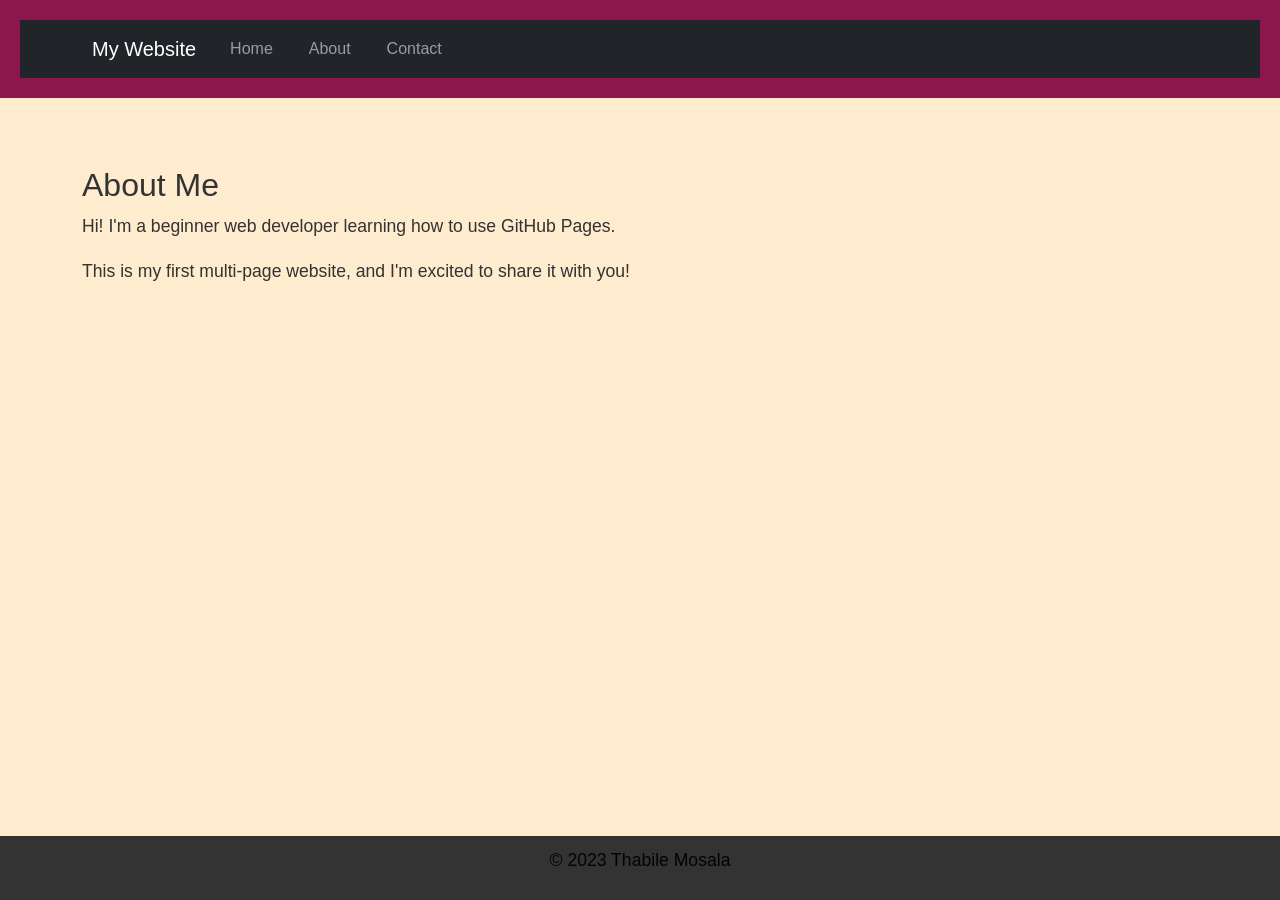
<file: about.html>
<!DOCTYPE html> 

<html lang="en"> 

<head> 

    <meta charset="UTF-8"> 

    <meta name="viewport" content="width=device-width, initial-scale=1.0"> 

    <title>About Me</title>
     <!-- Bootstrap JS and dependencies --> 

<link href="https://cdn.jsdelivr.net/npm/bootstrap@5.3.0/dist/css/bootstrap.min.css" rel="stylesheet"> 

    <link rel="stylesheet" href="style.css">

</head> 
 <header> 
        <nav class="navbar navbar-expand-lg navbar-dark bg-dark"> 

        <div class="container"> 

            <a class="navbar-brand" href="index.html">My Website</a> 

            <button class="navbar-toggler" type="button" data-bs-toggle="collapse" data-bs-target="#navbarNav"> 

                <span class="navbar-toggler-icon"></span> 

            </button> 

            <div class="collapse navbar-collapse" id="navbarNav"> 

                <ul class="navbar-nav"> 

                    <li class="nav-item"> 

                        <a class="nav-link" href="index.html">Home</a> 

                    </li> 

                    <li class="nav-item"> 

                        <a class="nav-link" href="about.html">About</a> 

                    </li> 

                    <li class="nav-item"> 

                        <a class="nav-link" href="contact.html">Contact</a> 

                    </li> 

                </ul> 

            </div> 

        </div> 

    </nav> 


        </nav> 


</header> 

 

    <main class="container my-5"> 

    <h2>About Me</h2> 

    <p>Hi! I'm a beginner web developer learning how to use GitHub Pages.</p> 

    <p>This is my first multi-page website, and I'm excited to share it with you!</p> 
</main> 

 

    <footer> 

        <p>&copy; 2023 Thabile Mosala</p> 

    </footer> 
     <!-- Your content goes here --> 

 

    <!-- Bootstrap JS and dependencies --> 

    <script src="https://cdn.jsdelivr.net/npm/@popperjs/core@2.11.6/dist/umd/popper.min.js"></script> 

    <script src="https://cdn.jsdelivr.net/npm/bootstrap@5.3.0/dist/js/bootstrap.min.js"></script> 
</body> 
</html>
</file>
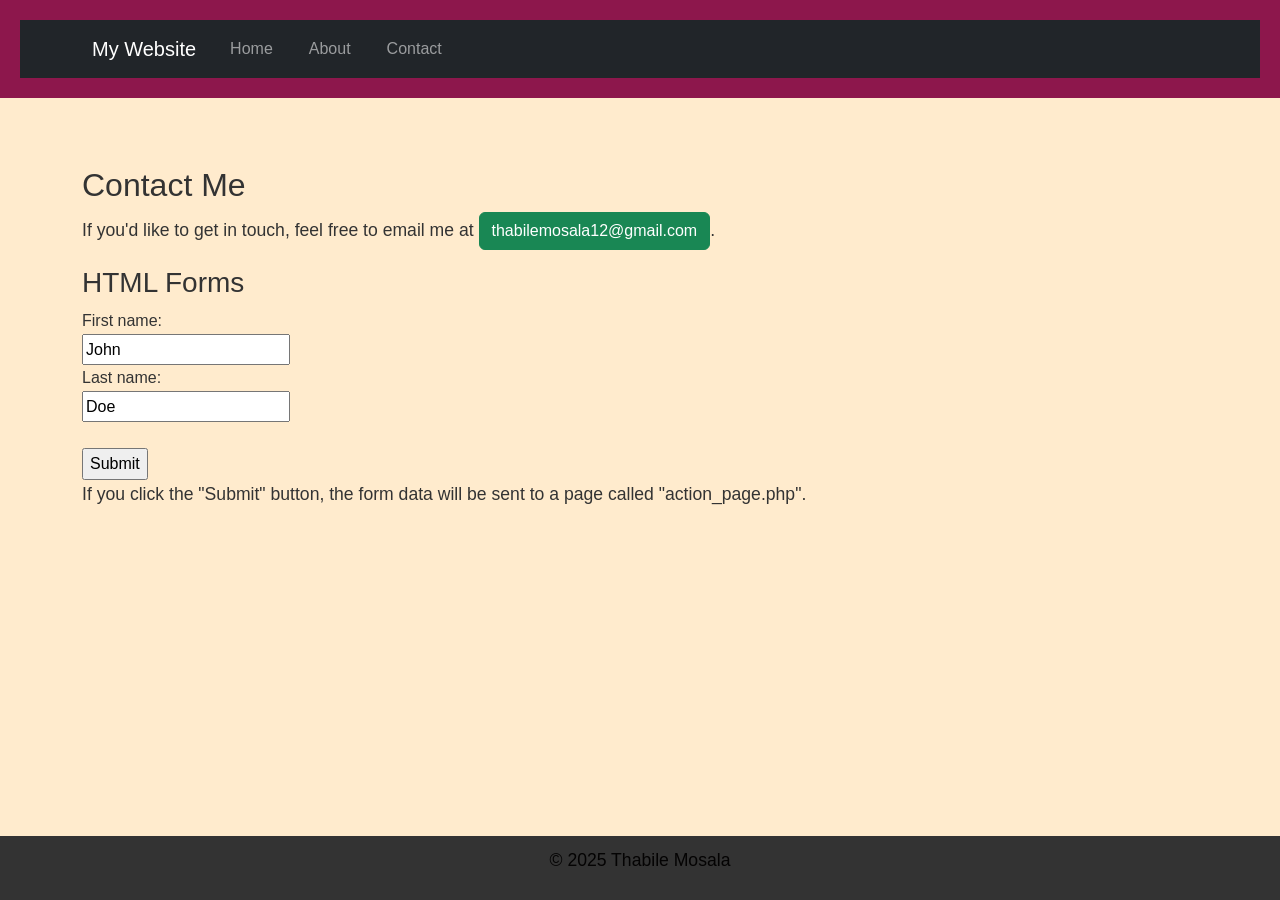
<file: contact.html>
<!DOCTYPE html> 

<html lang="en"> 

<head> 

    <meta charset="UTF-8"> 

    <meta name="viewport" content="width=device-width, initial-scale=1.0"> 

    <title>Contact Me</title>
      <!-- Bootstrap CSS --> 

    <link href="https://cdn.jsdelivr.net/npm/bootstrap@5.3.0/dist/css/bootstrap.min.css" rel="stylesheet"> 
    <!-- Custom CSS --> 

    <link rel="stylesheet" href="style.css">

</head> 

<body> 

    <header> 
        <nav class="navbar navbar-expand-lg navbar-dark bg-dark"> 

        <div class="container"> 

            <a class="navbar-brand" href="index.html">My Website</a> 

            <button class="navbar-toggler" type="button" data-bs-toggle="collapse" data-bs-target="#navbarNav"> 

                <span class="navbar-toggler-icon"></span> 

            </button> 

            <div class="collapse navbar-collapse" id="navbarNav"> 

                <ul class="navbar-nav"> 

                    <li class="nav-item"> 

                        <a class="nav-link" href="index.html">Home</a> 

                    </li> 

                    <li class="nav-item"> 

                        <a class="nav-link" href="about.html">About</a> 

                    </li> 

                    <li class="nav-item"> 

                        <a class="nav-link" href="contact.html">Contact</a> 

                    </li> 

                </ul> 

            </div> 

        </div> 

    </nav> 


        </nav> 

    </header> 

 

    <main class="container my-5"> 

    <h2>Contact Me</h2> 

    <p>If you'd like to get in touch, feel free to email me at <a href="thabilemosala12@gmail.com" class="btn btn-success">thabilemosala12@gmail.com</a>.</p> 

    
        <h3>HTML Forms</h3>
        
        <form action="/action_page.php">
            <label for="fname">First name:</label>
            <br>
            <input type="text" id="fname" name="fname" value="John"><br>
             <label for="lname">Last name:</label><br>
  <input type="text" id="lname" name="lname" value="Doe"><br><br>
  <input type="submit" value="Submit">
        </form>

        <p> If you click the "Submit" button, the form data will be sent to a page called "action_page.php".</p>

        
    </main> 

 

    <footer> 

        <p>&copy; 2025 Thabile Mosala</p> 

    </footer> 

     <!-- Your content goes here --> 

 

    <!-- Bootstrap JS and dependencies --> 

    <script src="https://cdn.jsdelivr.net/npm/@popperjs/core@2.11.6/dist/umd/popper.min.js"></script> 

    <script src="https://cdn.jsdelivr.net/npm/bootstrap@5.3.0/dist/js/bootstrap.min.js"></script> 
</body> 
</html>
</file>
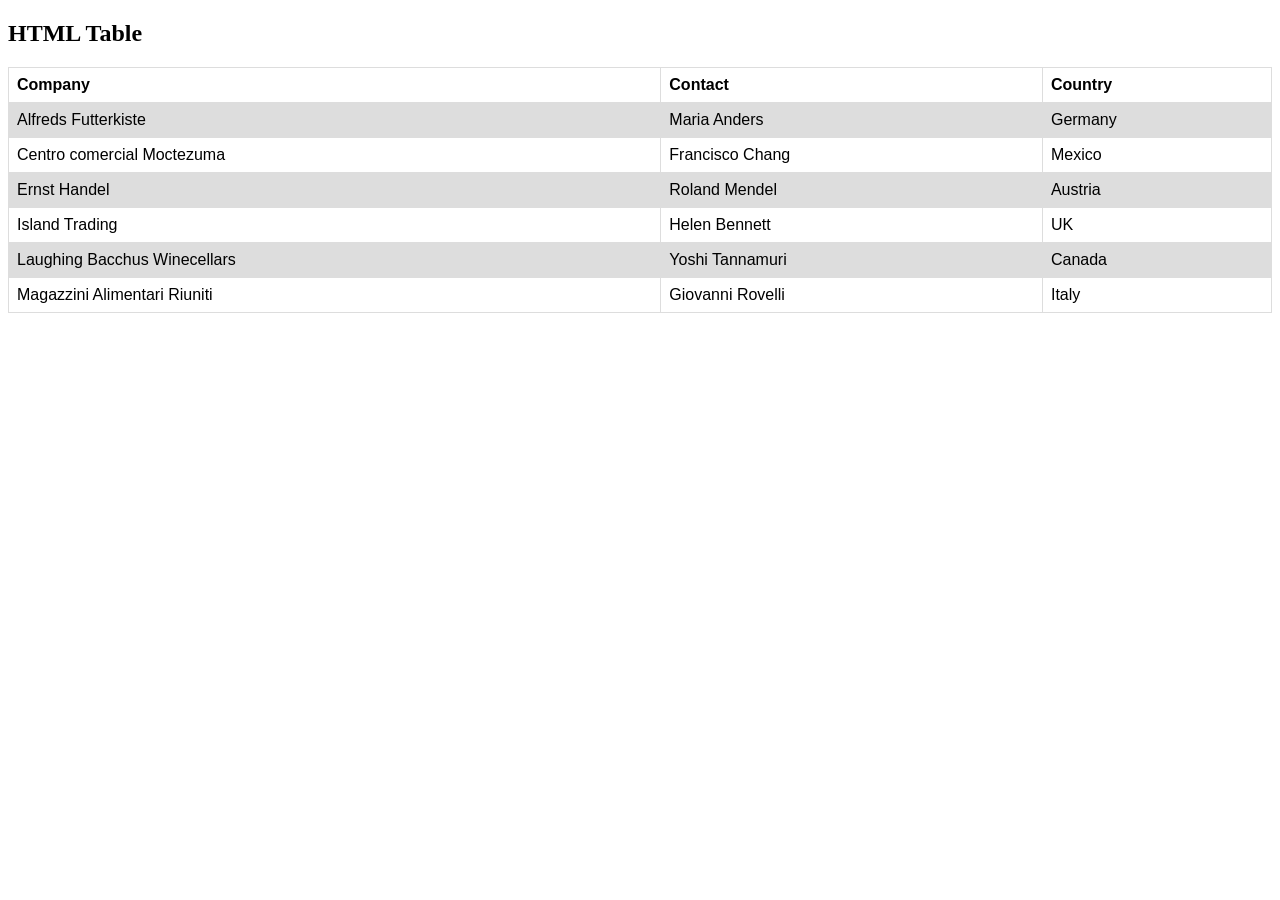
<file: product.html>
<!DOCTYPE html>
<html>
<head>
<style>
table {
  font-family: arial, sans-serif;
  border-collapse: collapse;
  width: 100%;
}

td, th {
  border: 1px solid #dddddd;
  text-align: left;
  padding: 8px;
}

tr:nth-child(even) {
  background-color: #dddddd;
}
</style>
</head>
<body>

<h2>HTML Table</h2>

<table>
  <tr>
    <th>Company</th>
    <th>Contact</th>
    <th>Country</th>
  </tr>
  <tr>
    <td>Alfreds Futterkiste</td>
    <td>Maria Anders</td>
    <td>Germany</td>
  </tr>
  <tr>
    <td>Centro comercial Moctezuma</td>
    <td>Francisco Chang</td>
    <td>Mexico</td>
  </tr>
  <tr>
    <td>Ernst Handel</td>
    <td>Roland Mendel</td>
    <td>Austria</td>
  </tr>
  <tr>
    <td>Island Trading</td>
    <td>Helen Bennett</td>
    <td>UK</td>
  </tr>
  <tr>
    <td>Laughing Bacchus Winecellars</td>
    <td>Yoshi Tannamuri</td>
    <td>Canada</td>
  </tr>
  <tr>
    <td>Magazzini Alimentari Riuniti</td>
    <td>Giovanni Rovelli</td>
    <td>Italy</td>
  </tr>
</table>

</body>
</html>
</file>
<file: style.css>
body{
    font-family: Arial, sans-serif;

    color:#333;
    background-color: blanchedalmond;
    margin: 0;
    padding: 0;
    line-height: 1.6;

}

 header {
    background-color:rgb(141, 23, 76);
    color: white;
    padding: 20px;
    text-align: center;

}

header h1 {

    margin:0;
}

nav a {

    color:white;
    text-decoration: none;
    margin: 0 10px;
}

nav a:hover {

    text-decoration: underline;
}

main {
    padding: 20px;
    max-width: 800px;
    margin: 0 auto;
}

main img{
    max-width: 100%;
    height: auto;
    display: block;
    margin: 20px 0;
}

footer {

background-color: #333;

color: rgb(4, 3, 3);

text-align: center;

padding: 10px;

position: fixed;

bottom: 0;

width: 100%;

}

p{
    font-size: 1.1em;
}

a {
    color: #b9a1a7;
    text-decoration: none;
}

a:hover {
    text-decoration: underline;
}

img {
    border: 5px solid #b9a1a7;
    border-radius: 10px;
}

main a[href^="mailto:"] {

color: #e3dedd;

font-weight: bold;

}
</file>
